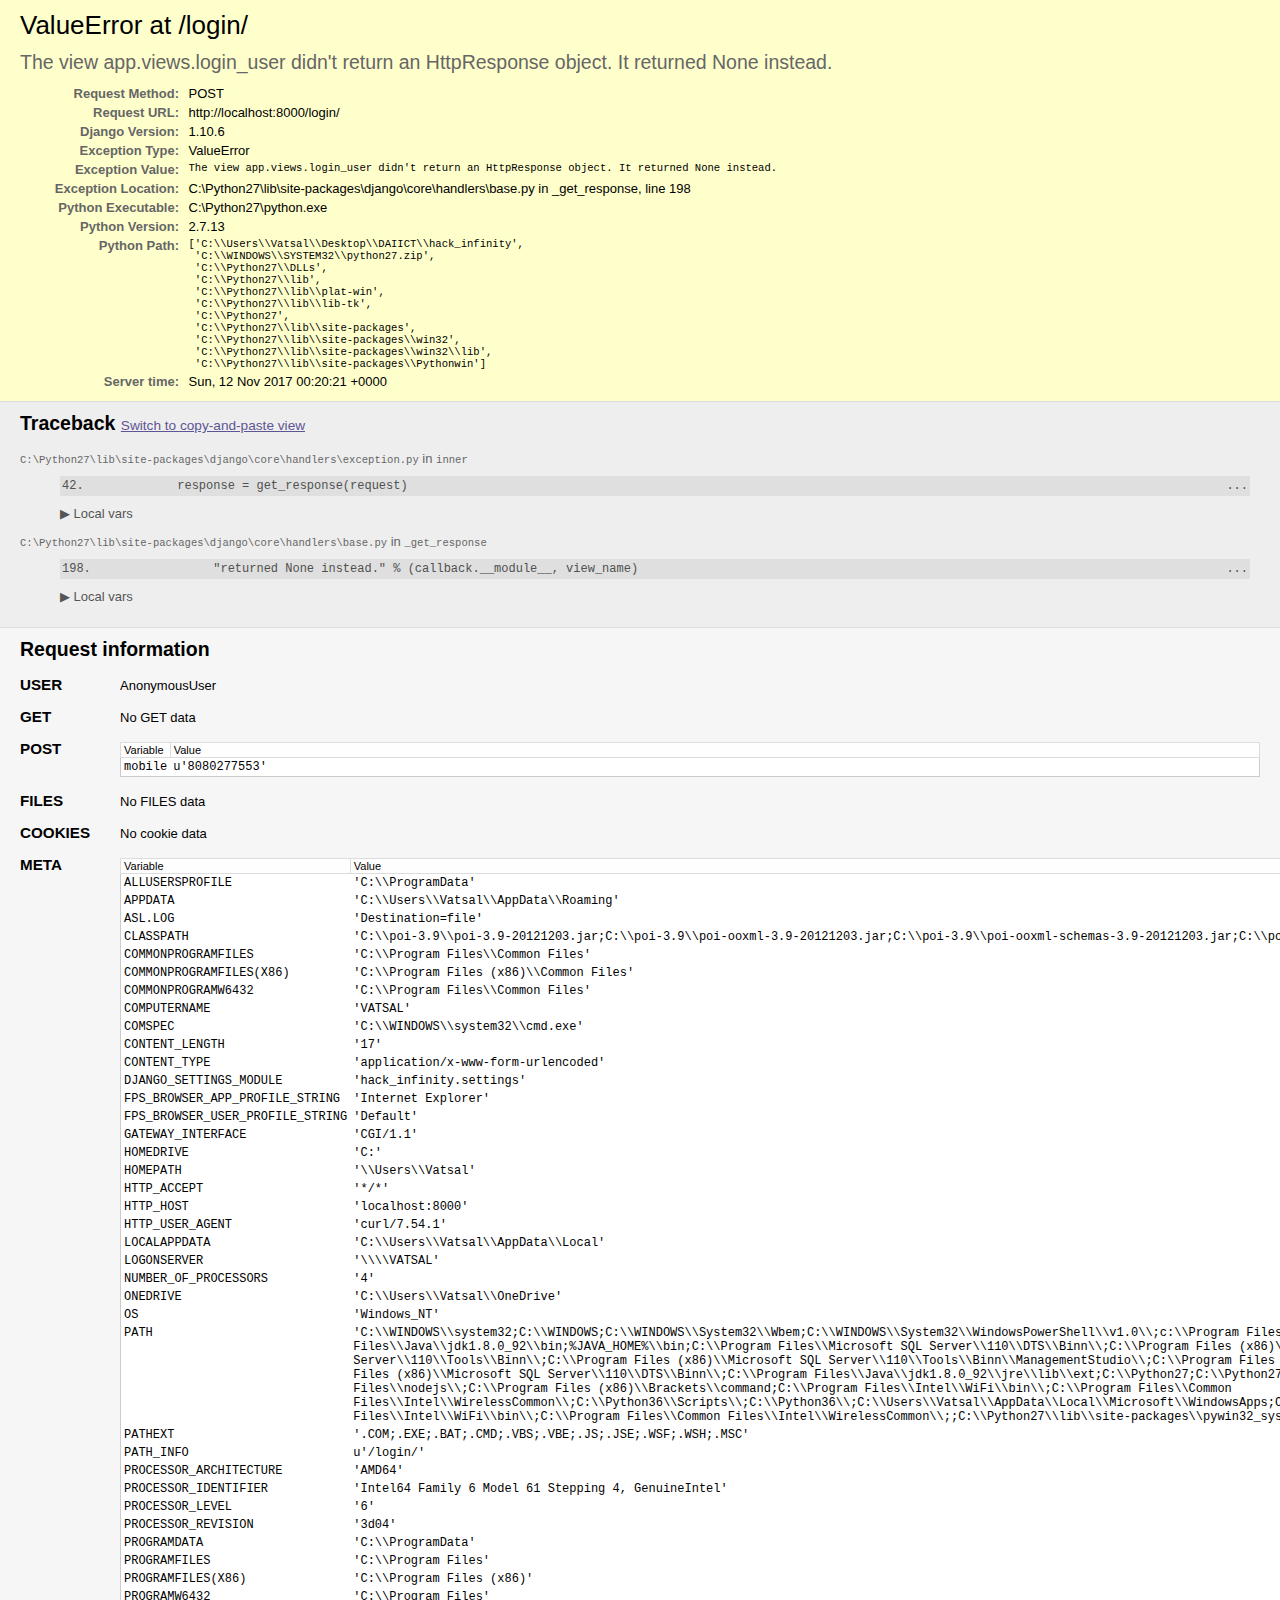
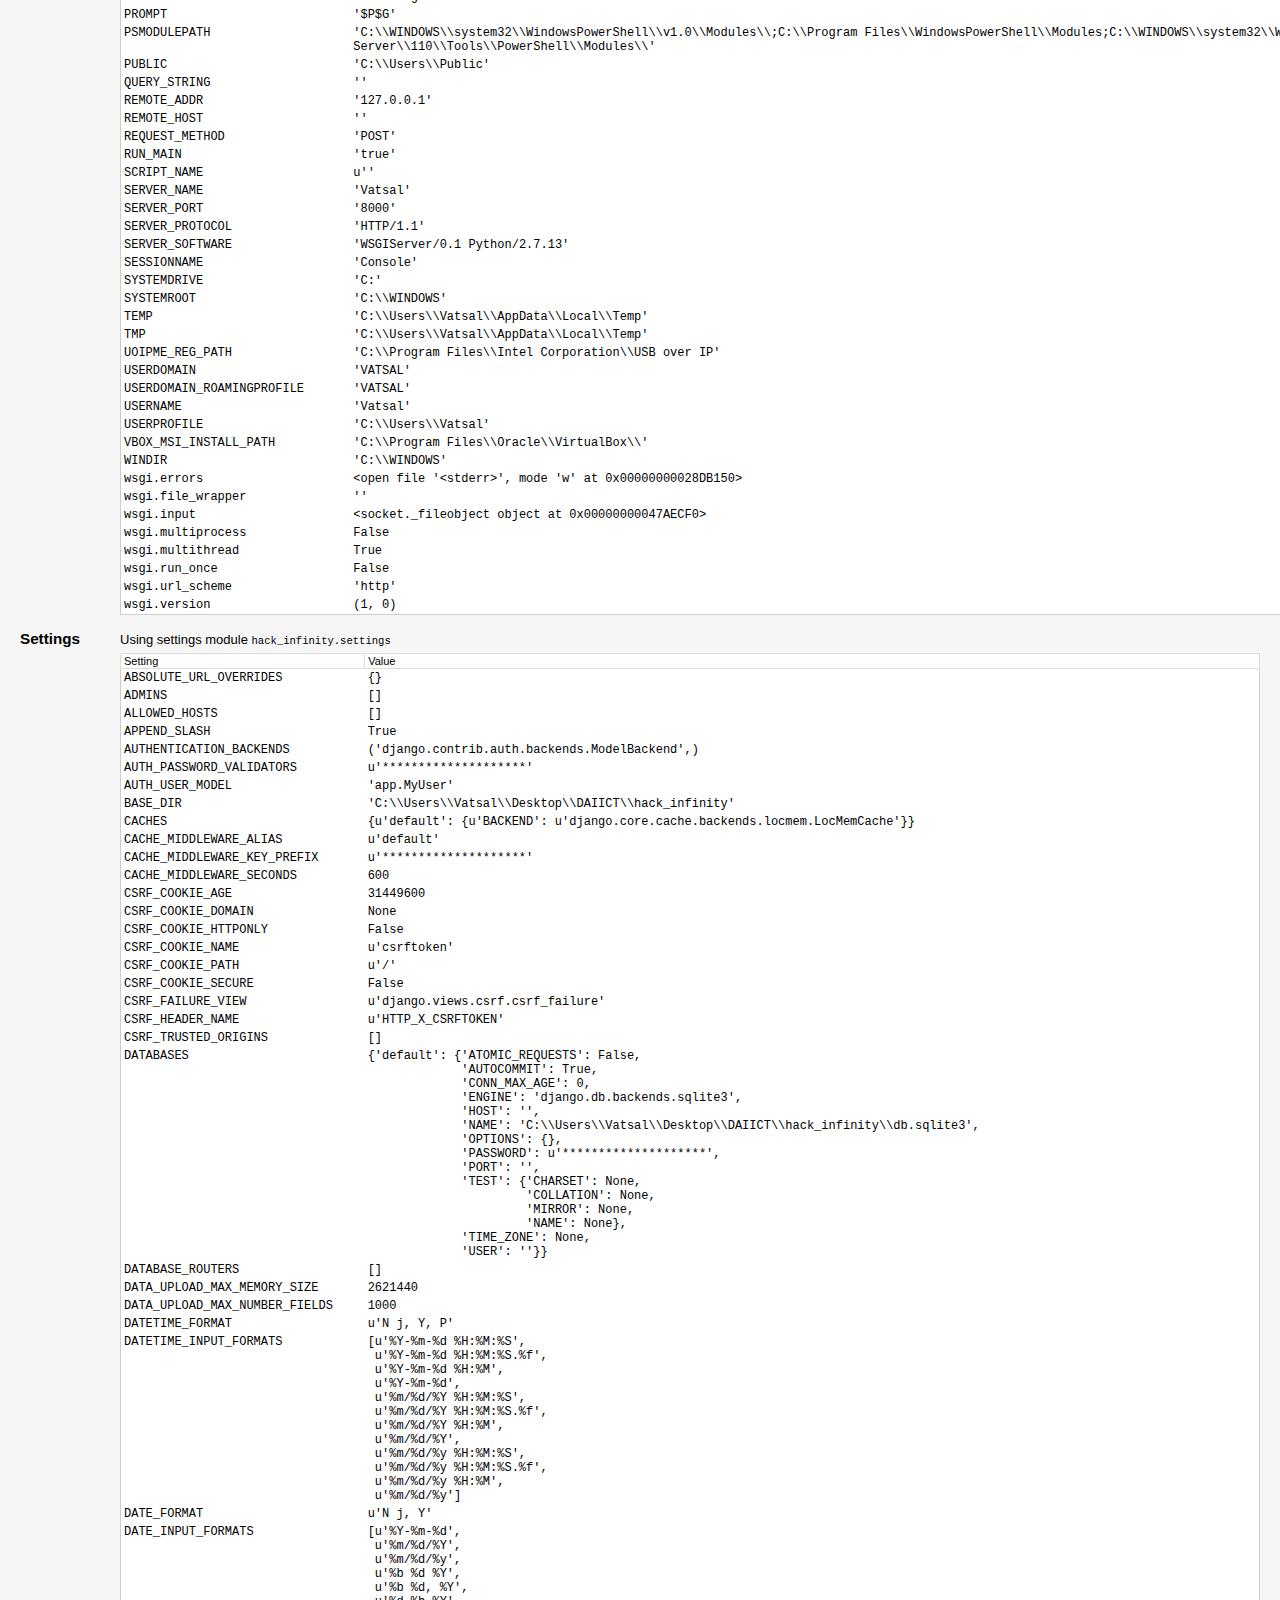
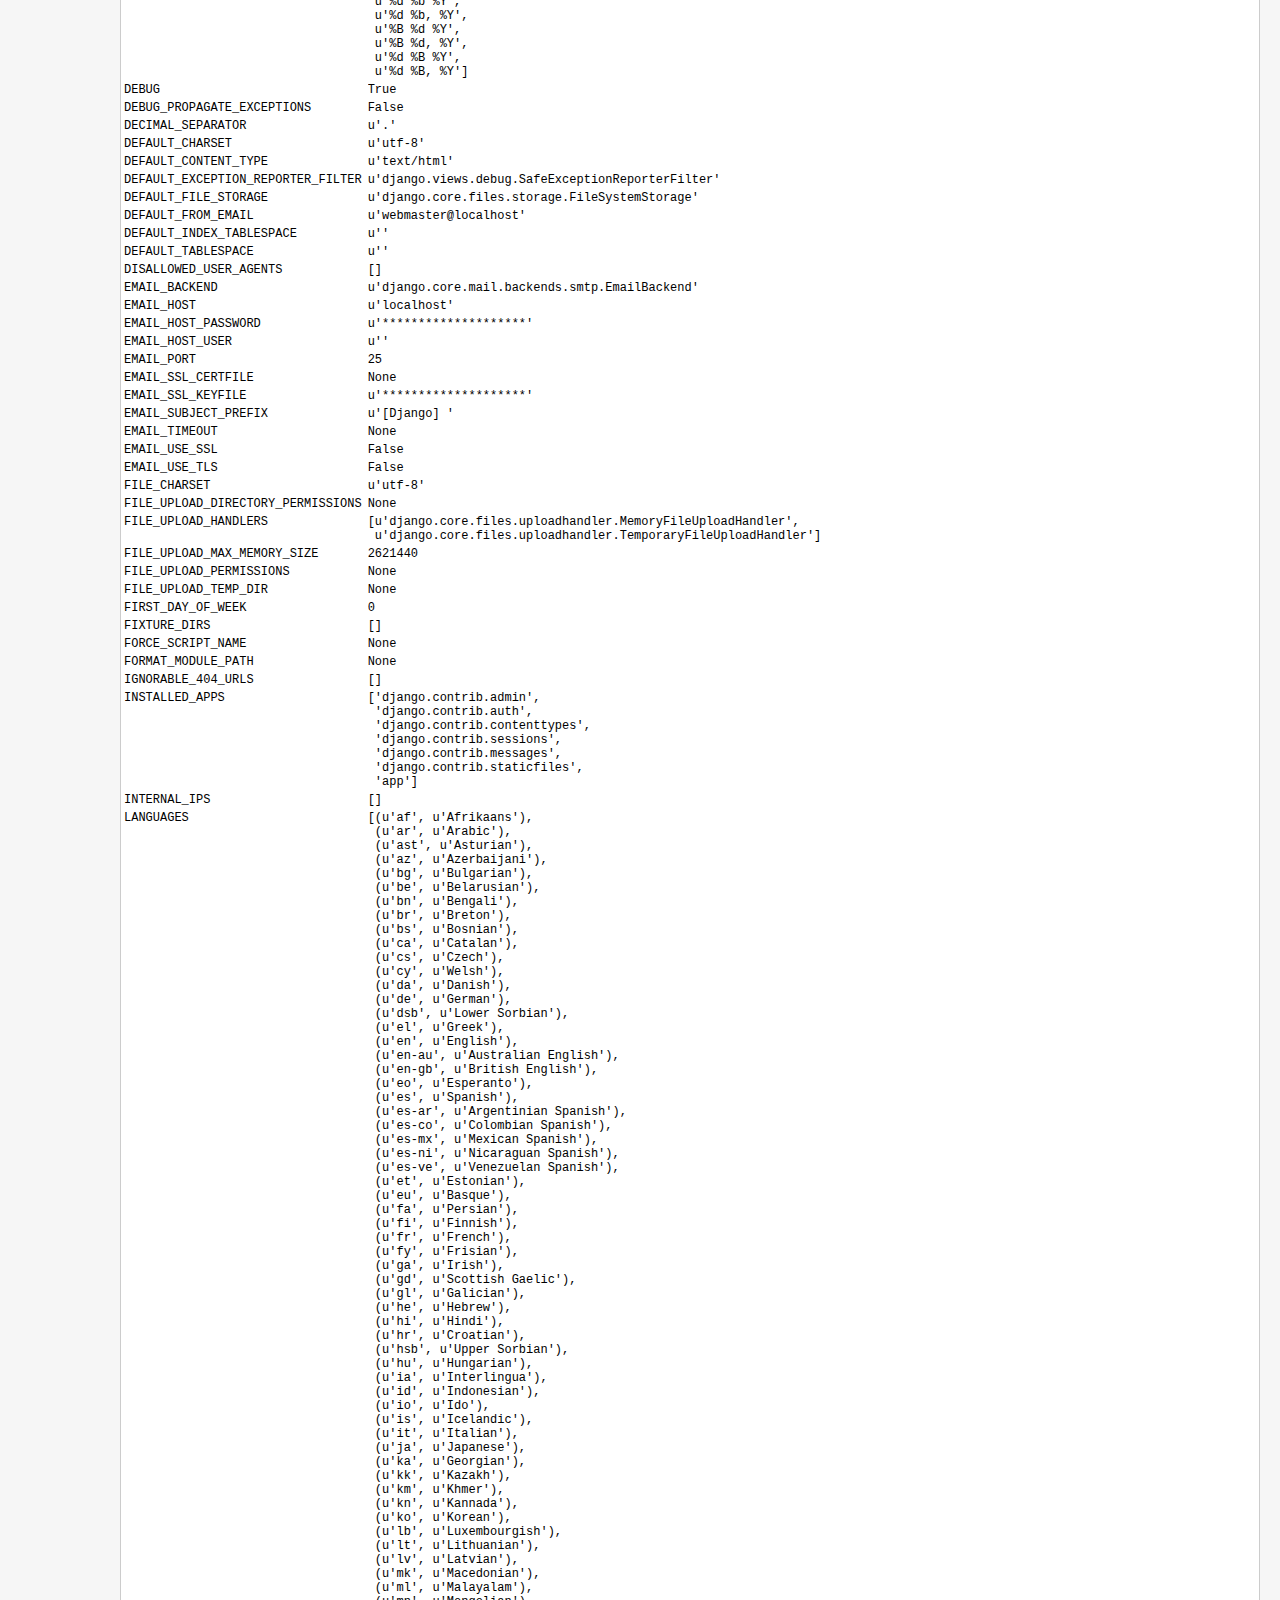
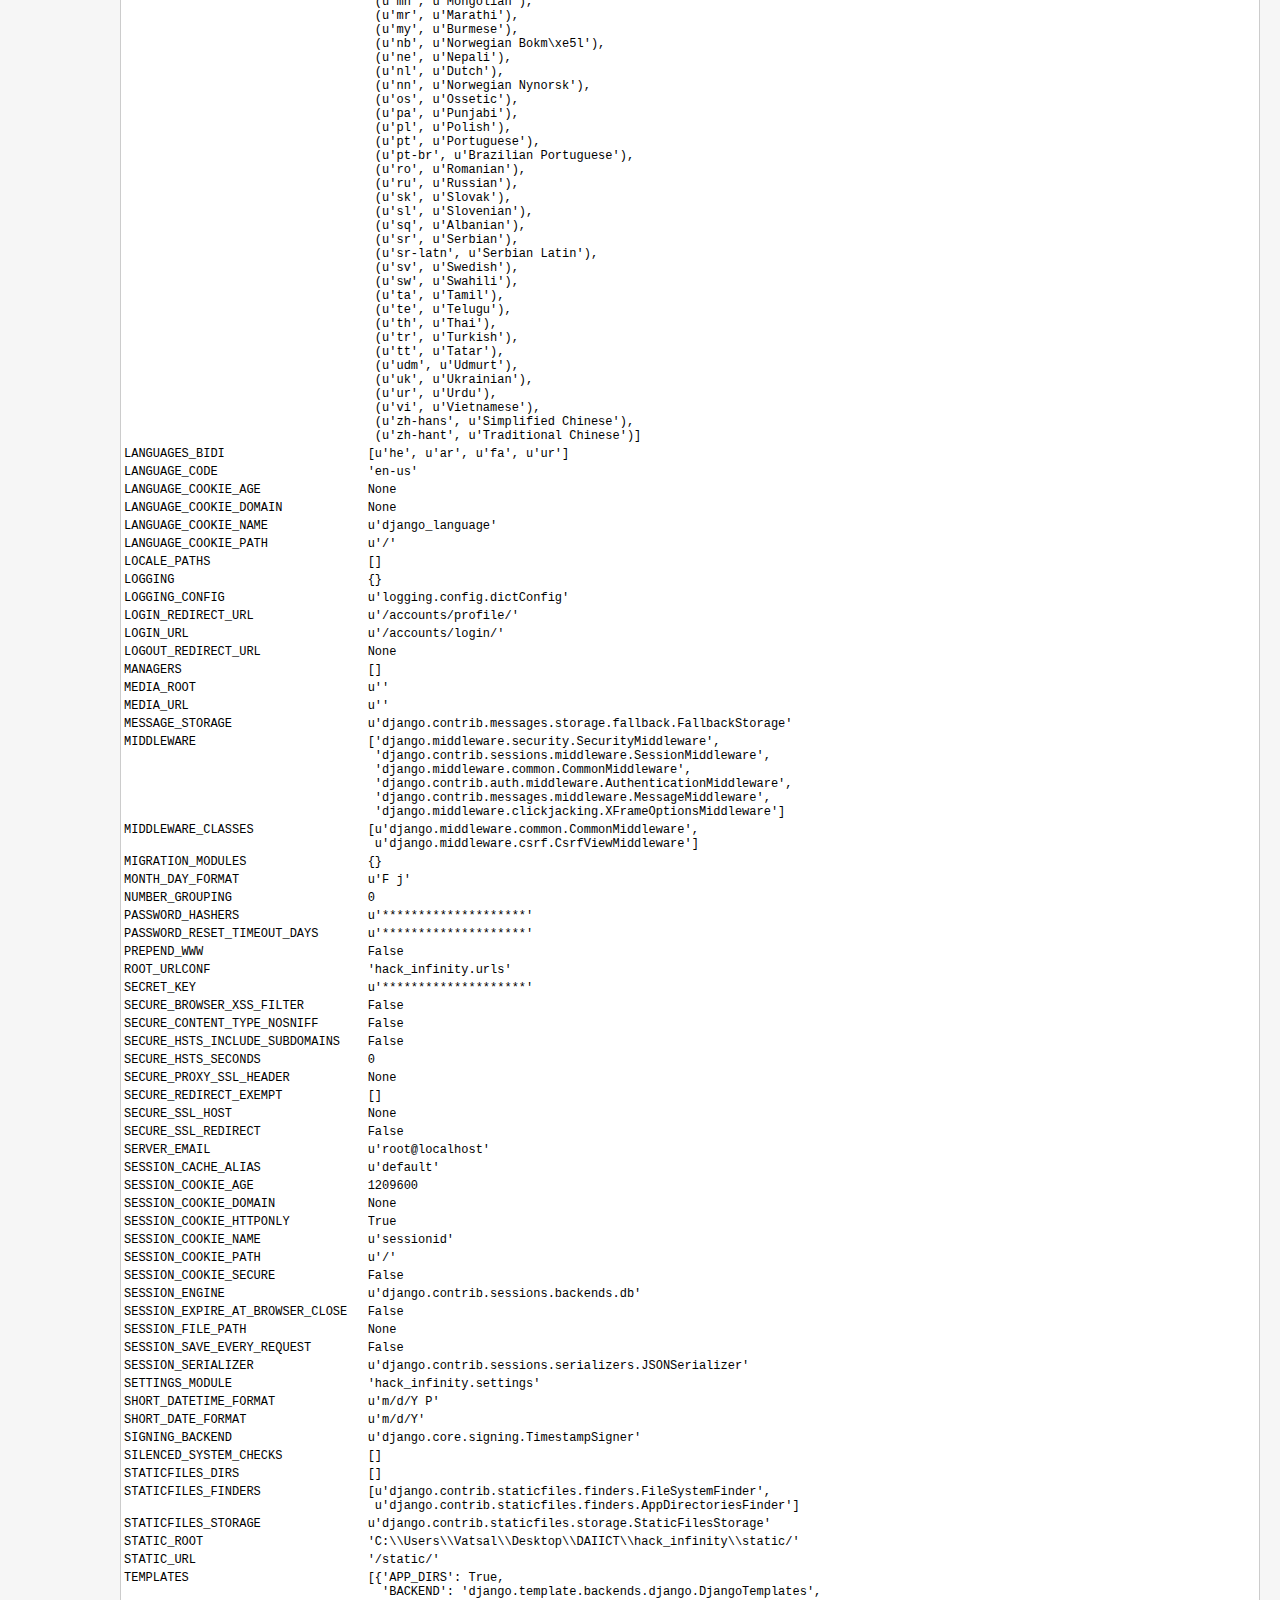
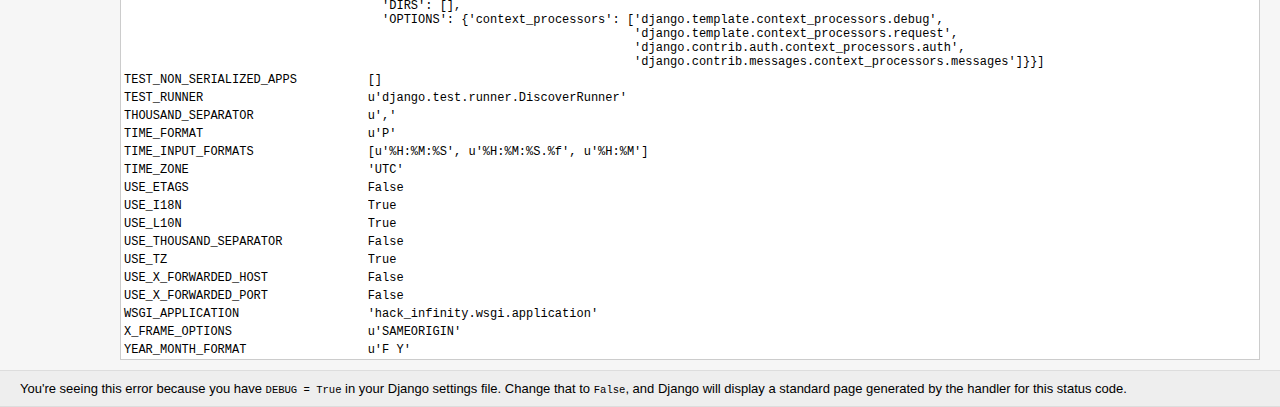
<file: hack_infinity/errorpage.html>
<!DOCTYPE html>
<html lang="en">
<head>
  <meta http-equiv="content-type" content="text/html; charset=utf-8">
  <meta name="robots" content="NONE,NOARCHIVE">
  <title>ValueError at /login/</title>
  <style type="text/css">
    html * { padding:0; margin:0; }
    body * { padding:10px 20px; }
    body * * { padding:0; }
    body { font:small sans-serif; }
    body>div { border-bottom:1px solid #ddd; }
    h1 { font-weight:normal; }
    h2 { margin-bottom:.8em; }
    h2 span { font-size:80%; color:#666; font-weight:normal; }
    h3 { margin:1em 0 .5em 0; }
    h4 { margin:0 0 .5em 0; font-weight: normal; }
    code, pre { font-size: 100%; white-space: pre-wrap; }
    table { border:1px solid #ccc; border-collapse: collapse; width:100%; background:white; }
    tbody td, tbody th { vertical-align:top; padding:2px 3px; }
    thead th {
      padding:1px 6px 1px 3px; background:#fefefe; text-align:left;
      font-weight:normal; font-size:11px; border:1px solid #ddd;
    }
    tbody th { width:12em; text-align:right; color:#666; padding-right:.5em; }
    table.vars { margin:5px 0 2px 40px; }
    table.vars td, table.req td { font-family:monospace; }
    table td.code { width:100%; }
    table td.code pre { overflow:hidden; }
    table.source th { color:#666; }
    table.source td { font-family:monospace; white-space:pre; border-bottom:1px solid #eee; }
    ul.traceback { list-style-type:none; color: #222; }
    ul.traceback li.frame { padding-bottom:1em; color:#666; }
    ul.traceback li.user { background-color:#e0e0e0; color:#000 }
    div.context { padding:10px 0; overflow:hidden; }
    div.context ol { padding-left:30px; margin:0 10px; list-style-position: inside; }
    div.context ol li { font-family:monospace; white-space:pre; color:#777; cursor:pointer; padding-left: 2px; }
    div.context ol li pre { display:inline; }
    div.context ol.context-line li { color:#505050; background-color:#dfdfdf; padding: 3px 2px; }
    div.context ol.context-line li span { position:absolute; right:32px; }
    .user div.context ol.context-line li { background-color:#bbb; color:#000; }
    .user div.context ol li { color:#666; }
    div.commands { margin-left: 40px; }
    div.commands a { color:#555; text-decoration:none; }
    .user div.commands a { color: black; }
    #summary { background: #ffc; }
    #summary h2 { font-weight: normal; color: #666; }
    #explanation { background:#eee; }
    #template, #template-not-exist { background:#f6f6f6; }
    #template-not-exist ul { margin: 0 0 10px 20px; }
    #template-not-exist .postmortem-section { margin-bottom: 3px; }
    #unicode-hint { background:#eee; }
    #traceback { background:#eee; }
    #requestinfo { background:#f6f6f6; padding-left:120px; }
    #summary table { border:none; background:transparent; }
    #requestinfo h2, #requestinfo h3 { position:relative; margin-left:-100px; }
    #requestinfo h3 { margin-bottom:-1em; }
    .error { background: #ffc; }
    .specific { color:#cc3300; font-weight:bold; }
    h2 span.commands { font-size:.7em;}
    span.commands a:link {color:#5E5694;}
    pre.exception_value { font-family: sans-serif; color: #666; font-size: 1.5em; margin: 10px 0 10px 0; }
    .append-bottom { margin-bottom: 10px; }
  </style>
  
  <script type="text/javascript">
  //<!--
    function getElementsByClassName(oElm, strTagName, strClassName){
        // Written by Jonathan Snook, http://www.snook.ca/jon; Add-ons by Robert Nyman, http://www.robertnyman.com
        var arrElements = (strTagName == "*" && document.all)? document.all :
        oElm.getElementsByTagName(strTagName);
        var arrReturnElements = new Array();
        strClassName = strClassName.replace(/\-/g, "\-");
        var oRegExp = new RegExp("(^|\s)" + strClassName + "(\s|$)");
        var oElement;
        for(var i=0; i<arrElements.length; i++){
            oElement = arrElements[i];
            if(oRegExp.test(oElement.className)){
                arrReturnElements.push(oElement);
            }
        }
        return (arrReturnElements)
    }
    function hideAll(elems) {
      for (var e = 0; e < elems.length; e++) {
        elems[e].style.display = 'none';
      }
    }
    window.onload = function() {
      hideAll(getElementsByClassName(document, 'table', 'vars'));
      hideAll(getElementsByClassName(document, 'ol', 'pre-context'));
      hideAll(getElementsByClassName(document, 'ol', 'post-context'));
      hideAll(getElementsByClassName(document, 'div', 'pastebin'));
    }
    function toggle() {
      for (var i = 0; i < arguments.length; i++) {
        var e = document.getElementById(arguments[i]);
        if (e) {
          e.style.display = e.style.display == 'none' ? 'block': 'none';
        }
      }
      return false;
    }
    function varToggle(link, id) {
      toggle('v' + id);
      var s = link.getElementsByTagName('span')[0];
      var uarr = String.fromCharCode(0x25b6);
      var darr = String.fromCharCode(0x25bc);
      s.textContent = s.textContent == uarr ? darr : uarr;
      return false;
    }
    function switchPastebinFriendly(link) {
      s1 = "Switch to copy-and-paste view";
      s2 = "Switch back to interactive view";
      link.textContent = link.textContent.trim() == s1 ? s2: s1;
      toggle('browserTraceback', 'pastebinTraceback');
      return false;
    }
    //-->
  </script>
  
</head>
<body>
<div id="summary">
  <h1>ValueError at /login/</h1>
  <pre class="exception_value">The view app.views.login_user didn&#39;t return an HttpResponse object. It returned None instead.</pre>
  <table class="meta">

    <tr>
      <th>Request Method:</th>
      <td>POST</td>
    </tr>
    <tr>
      <th>Request URL:</th>
      <td>http://localhost:8000/login/</td>
    </tr>

    <tr>
      <th>Django Version:</th>
      <td>1.10.6</td>
    </tr>

    <tr>
      <th>Exception Type:</th>
      <td>ValueError</td>
    </tr>


    <tr>
      <th>Exception Value:</th>
      <td><pre>The view app.views.login_user didn&#39;t return an HttpResponse object. It returned None instead.</pre></td>
    </tr>


    <tr>
      <th>Exception Location:</th>
      <td>C:\Python27\lib\site-packages\django\core\handlers\base.py in _get_response, line 198</td>
    </tr>

    <tr>
      <th>Python Executable:</th>
      <td>C:\Python27\python.exe</td>
    </tr>
    <tr>
      <th>Python Version:</th>
      <td>2.7.13</td>
    </tr>
    <tr>
      <th>Python Path:</th>
      <td><pre>[&#39;C:\\Users\\Vatsal\\Desktop\\DAIICT\\hack_infinity&#39;,
 &#39;C:\\WINDOWS\\SYSTEM32\\python27.zip&#39;,
 &#39;C:\\Python27\\DLLs&#39;,
 &#39;C:\\Python27\\lib&#39;,
 &#39;C:\\Python27\\lib\\plat-win&#39;,
 &#39;C:\\Python27\\lib\\lib-tk&#39;,
 &#39;C:\\Python27&#39;,
 &#39;C:\\Python27\\lib\\site-packages&#39;,
 &#39;C:\\Python27\\lib\\site-packages\\win32&#39;,
 &#39;C:\\Python27\\lib\\site-packages\\win32\\lib&#39;,
 &#39;C:\\Python27\\lib\\site-packages\\Pythonwin&#39;]</pre></td>
    </tr>
    <tr>
      <th>Server time:</th>
      <td>Sun, 12 Nov 2017 00:20:21 +0000</td>
    </tr>
  </table>
</div>




<div id="traceback">
  <h2>Traceback <span class="commands"><a href="#" onclick="return switchPastebinFriendly(this);">
    Switch to copy-and-paste view</a></span>
  </h2>
  
  <div id="browserTraceback">
    <ul class="traceback">
      
        
        <li class="frame django">
          <code>C:\Python27\lib\site-packages\django\core\handlers\exception.py</code> in <code>inner</code>

          
            <div class="context" id="c75108488">
              
                <ol start="35" class="pre-context" id="pre75108488">
                
                  <li onclick="toggle('pre75108488', 'post75108488')"><pre>    This decorator is automatically applied to all middleware to ensure that</pre></li>
                
                  <li onclick="toggle('pre75108488', 'post75108488')"><pre>    no middleware leaks an exception and that the next middleware in the stack</pre></li>
                
                  <li onclick="toggle('pre75108488', 'post75108488')"><pre>    can rely on getting a response instead of an exception.</pre></li>
                
                  <li onclick="toggle('pre75108488', 'post75108488')"><pre>    &quot;&quot;&quot;</pre></li>
                
                  <li onclick="toggle('pre75108488', 'post75108488')"><pre>    @wraps(get_response, assigned=available_attrs(get_response))</pre></li>
                
                  <li onclick="toggle('pre75108488', 'post75108488')"><pre>    def inner(request):</pre></li>
                
                  <li onclick="toggle('pre75108488', 'post75108488')"><pre>        try:</pre></li>
                
                </ol>
              
              <ol start="42" class="context-line">
                <li onclick="toggle('pre75108488', 'post75108488')"><pre>
            response = get_response(request)</pre> <span>...</span></li></ol>
              
                <ol start='43' class="post-context" id="post75108488">
                  
                  <li onclick="toggle('pre75108488', 'post75108488')"><pre>        except Exception as exc:</pre></li>
                  
                  <li onclick="toggle('pre75108488', 'post75108488')"><pre>            response = response_for_exception(request, exc)</pre></li>
                  
                  <li onclick="toggle('pre75108488', 'post75108488')"><pre>        return response</pre></li>
                  
                  <li onclick="toggle('pre75108488', 'post75108488')"><pre>    return inner</pre></li>
                  
                  <li onclick="toggle('pre75108488', 'post75108488')"><pre></pre></li>
                  
                  <li onclick="toggle('pre75108488', 'post75108488')"><pre></pre></li>
                  
              </ol>
              
            </div>
          

          
            <div class="commands">
                
                    <a href="#" onclick="return varToggle(this, '75108488')"><span>&#x25b6;</span> Local vars</a>
                
            </div>
            <table class="vars" id="v75108488">
              <thead>
                <tr>
                  <th>Variable</th>
                  <th>Value</th>
                </tr>
              </thead>
              <tbody>
                
                  <tr>
                    <td>exc</td>
                    <td class="code"><pre>ValueError(u&quot;The view app.views.login_user didn&#39;t return an HttpResponse object. It returned None instead.&quot;,)</pre></td>
                  </tr>
                
                  <tr>
                    <td>get_response</td>
                    <td class="code"><pre>&lt;bound method WSGIHandler._get_response of &lt;django.core.handlers.wsgi.WSGIHandler object at 0x0000000003D81EB8&gt;&gt;</pre></td>
                  </tr>
                
                  <tr>
                    <td>request</td>
                    <td class="code"><pre>&lt;WSGIRequest: POST &#39;/login/&#39;&gt;</pre></td>
                  </tr>
                
              </tbody>
            </table>
          
        </li>
      
        
        <li class="frame django">
          <code>C:\Python27\lib\site-packages\django\core\handlers\base.py</code> in <code>_get_response</code>

          
            <div class="context" id="c75112392">
              
                <ol start="191" class="pre-context" id="pre75112392">
                
                  <li onclick="toggle('pre75112392', 'post75112392')"><pre>            if isinstance(callback, types.FunctionType):    # FBV</pre></li>
                
                  <li onclick="toggle('pre75112392', 'post75112392')"><pre>                view_name = callback.__name__</pre></li>
                
                  <li onclick="toggle('pre75112392', 'post75112392')"><pre>            else:                                           # CBV</pre></li>
                
                  <li onclick="toggle('pre75112392', 'post75112392')"><pre>                view_name = callback.__class__.__name__ + &#39;.__call__&#39;</pre></li>
                
                  <li onclick="toggle('pre75112392', 'post75112392')"><pre></pre></li>
                
                  <li onclick="toggle('pre75112392', 'post75112392')"><pre>            raise ValueError(</pre></li>
                
                  <li onclick="toggle('pre75112392', 'post75112392')"><pre>                &quot;The view %s.%s didn&#39;t return an HttpResponse object. It &quot;</pre></li>
                
                </ol>
              
              <ol start="198" class="context-line">
                <li onclick="toggle('pre75112392', 'post75112392')"><pre>
                &quot;returned None instead.&quot; % (callback.__module__, view_name)</pre> <span>...</span></li></ol>
              
                <ol start='199' class="post-context" id="post75112392">
                  
                  <li onclick="toggle('pre75112392', 'post75112392')"><pre>            )</pre></li>
                  
                  <li onclick="toggle('pre75112392', 'post75112392')"><pre></pre></li>
                  
                  <li onclick="toggle('pre75112392', 'post75112392')"><pre>        # If the response supports deferred rendering, apply template</pre></li>
                  
                  <li onclick="toggle('pre75112392', 'post75112392')"><pre>        # response middleware and then render the response</pre></li>
                  
                  <li onclick="toggle('pre75112392', 'post75112392')"><pre>        elif hasattr(response, &#39;render&#39;) and callable(response.render):</pre></li>
                  
                  <li onclick="toggle('pre75112392', 'post75112392')"><pre>            for middleware_method in self._template_response_middleware:</pre></li>
                  
              </ol>
              
            </div>
          

          
            <div class="commands">
                
                    <a href="#" onclick="return varToggle(this, '75112392')"><span>&#x25b6;</span> Local vars</a>
                
            </div>
            <table class="vars" id="v75112392">
              <thead>
                <tr>
                  <th>Variable</th>
                  <th>Value</th>
                </tr>
              </thead>
              <tbody>
                
                  <tr>
                    <td>callback</td>
                    <td class="code"><pre>&lt;function login_user at 0x000000000444D6D8&gt;</pre></td>
                  </tr>
                
                  <tr>
                    <td>callback_args</td>
                    <td class="code"><pre>()</pre></td>
                  </tr>
                
                  <tr>
                    <td>callback_kwargs</td>
                    <td class="code"><pre>{}</pre></td>
                  </tr>
                
                  <tr>
                    <td>request</td>
                    <td class="code"><pre>&lt;WSGIRequest: POST &#39;/login/&#39;&gt;</pre></td>
                  </tr>
                
                  <tr>
                    <td>resolver</td>
                    <td class="code"><pre>&lt;RegexURLResolver &#39;hack_infinity.urls&#39; (None:None) ^/&gt;</pre></td>
                  </tr>
                
                  <tr>
                    <td>resolver_match</td>
                    <td class="code"><pre>ResolverMatch(func=app.views.login_user, args=(), kwargs={}, url_name=None, app_names=[], namespaces=[])</pre></td>
                  </tr>
                
                  <tr>
                    <td>response</td>
                    <td class="code"><pre>None</pre></td>
                  </tr>
                
                  <tr>
                    <td>self</td>
                    <td class="code"><pre>&lt;django.core.handlers.wsgi.WSGIHandler object at 0x0000000003D81EB8&gt;</pre></td>
                  </tr>
                
                  <tr>
                    <td>view_name</td>
                    <td class="code"><pre>&#39;login_user&#39;</pre></td>
                  </tr>
                
                  <tr>
                    <td>wrapped_callback</td>
                    <td class="code"><pre>&lt;function login_user at 0x000000000444D6D8&gt;</pre></td>
                  </tr>
                
              </tbody>
            </table>
          
        </li>
      
    </ul>
  </div>
  
  <form action="http://dpaste.com/" name="pasteform" id="pasteform" method="post">

  <div id="pastebinTraceback" class="pastebin">
    <input type="hidden" name="language" value="PythonConsole">
    <input type="hidden" name="title"
      value="ValueError at /login/">
    <input type="hidden" name="source" value="Django Dpaste Agent">
    <input type="hidden" name="poster" value="Django">
    <textarea name="content" id="traceback_area" cols="140" rows="25">
Environment:


Request Method: POST
Request URL: http://localhost:8000/login/

Django Version: 1.10.6
Python Version: 2.7.13
Installed Applications:
[&#39;django.contrib.admin&#39;,
 &#39;django.contrib.auth&#39;,
 &#39;django.contrib.contenttypes&#39;,
 &#39;django.contrib.sessions&#39;,
 &#39;django.contrib.messages&#39;,
 &#39;django.contrib.staticfiles&#39;,
 &#39;app&#39;]
Installed Middleware:
[&#39;django.middleware.security.SecurityMiddleware&#39;,
 &#39;django.contrib.sessions.middleware.SessionMiddleware&#39;,
 &#39;django.middleware.common.CommonMiddleware&#39;,
 &#39;django.contrib.auth.middleware.AuthenticationMiddleware&#39;,
 &#39;django.contrib.messages.middleware.MessageMiddleware&#39;,
 &#39;django.middleware.clickjacking.XFrameOptionsMiddleware&#39;]



Traceback:

File "C:\Python27\lib\site-packages\django\core\handlers\exception.py" in inner
  42.             response = get_response(request)

File "C:\Python27\lib\site-packages\django\core\handlers\base.py" in _get_response
  198.                 &quot;returned None instead.&quot; % (callback.__module__, view_name)

Exception Type: ValueError at /login/
Exception Value: The view app.views.login_user didn&#39;t return an HttpResponse object. It returned None instead.
</textarea>
  <br><br>
  <input type="submit" value="Share this traceback on a public website">
  </div>
</form>
</div>



<div id="requestinfo">
  <h2>Request information</h2>


  
    <h3 id="user-info">USER</h3>
    <p>AnonymousUser</p>
  

  <h3 id="get-info">GET</h3>
  
    <p>No GET data</p>
  

  <h3 id="post-info">POST</h3>
  
    <table class="req">
      <thead>
        <tr>
          <th>Variable</th>
          <th>Value</th>
        </tr>
      </thead>
      <tbody>
        
          <tr>
            <td>mobile</td>
            <td class="code"><pre>u&#39;8080277553&#39;</pre></td>
          </tr>
        
      </tbody>
    </table>
  
  <h3 id="files-info">FILES</h3>
  
    <p>No FILES data</p>
  


  <h3 id="cookie-info">COOKIES</h3>
  
    <p>No cookie data</p>
  

  <h3 id="meta-info">META</h3>
  <table class="req">
    <thead>
      <tr>
        <th>Variable</th>
        <th>Value</th>
      </tr>
    </thead>
    <tbody>
      
        <tr>
          <td>ALLUSERSPROFILE</td>
          <td class="code"><pre>&#39;C:\\ProgramData&#39;</pre></td>
        </tr>
      
        <tr>
          <td>APPDATA</td>
          <td class="code"><pre>&#39;C:\\Users\\Vatsal\\AppData\\Roaming&#39;</pre></td>
        </tr>
      
        <tr>
          <td>ASL.LOG</td>
          <td class="code"><pre>&#39;Destination=file&#39;</pre></td>
        </tr>
      
        <tr>
          <td>CLASSPATH</td>
          <td class="code"><pre>&#39;C:\\poi-3.9\\poi-3.9-20121203.jar;C:\\poi-3.9\\poi-ooxml-3.9-20121203.jar;C:\\poi-3.9\\poi-ooxml-schemas-3.9-20121203.jar;C:\\poi-3.9\\ooxml-lib\\dom4j-1.6.1.jar;C:\\poi-3.9\\ooxml-lib\\xmlbeans-2.3.0.jar;&#39;</pre></td>
        </tr>
      
        <tr>
          <td>COMMONPROGRAMFILES</td>
          <td class="code"><pre>&#39;C:\\Program Files\\Common Files&#39;</pre></td>
        </tr>
      
        <tr>
          <td>COMMONPROGRAMFILES(X86)</td>
          <td class="code"><pre>&#39;C:\\Program Files (x86)\\Common Files&#39;</pre></td>
        </tr>
      
        <tr>
          <td>COMMONPROGRAMW6432</td>
          <td class="code"><pre>&#39;C:\\Program Files\\Common Files&#39;</pre></td>
        </tr>
      
        <tr>
          <td>COMPUTERNAME</td>
          <td class="code"><pre>&#39;VATSAL&#39;</pre></td>
        </tr>
      
        <tr>
          <td>COMSPEC</td>
          <td class="code"><pre>&#39;C:\\WINDOWS\\system32\\cmd.exe&#39;</pre></td>
        </tr>
      
        <tr>
          <td>CONTENT_LENGTH</td>
          <td class="code"><pre>&#39;17&#39;</pre></td>
        </tr>
      
        <tr>
          <td>CONTENT_TYPE</td>
          <td class="code"><pre>&#39;application/x-www-form-urlencoded&#39;</pre></td>
        </tr>
      
        <tr>
          <td>DJANGO_SETTINGS_MODULE</td>
          <td class="code"><pre>&#39;hack_infinity.settings&#39;</pre></td>
        </tr>
      
        <tr>
          <td>FPS_BROWSER_APP_PROFILE_STRING</td>
          <td class="code"><pre>&#39;Internet Explorer&#39;</pre></td>
        </tr>
      
        <tr>
          <td>FPS_BROWSER_USER_PROFILE_STRING</td>
          <td class="code"><pre>&#39;Default&#39;</pre></td>
        </tr>
      
        <tr>
          <td>GATEWAY_INTERFACE</td>
          <td class="code"><pre>&#39;CGI/1.1&#39;</pre></td>
        </tr>
      
        <tr>
          <td>HOMEDRIVE</td>
          <td class="code"><pre>&#39;C:&#39;</pre></td>
        </tr>
      
        <tr>
          <td>HOMEPATH</td>
          <td class="code"><pre>&#39;\\Users\\Vatsal&#39;</pre></td>
        </tr>
      
        <tr>
          <td>HTTP_ACCEPT</td>
          <td class="code"><pre>&#39;*/*&#39;</pre></td>
        </tr>
      
        <tr>
          <td>HTTP_HOST</td>
          <td class="code"><pre>&#39;localhost:8000&#39;</pre></td>
        </tr>
      
        <tr>
          <td>HTTP_USER_AGENT</td>
          <td class="code"><pre>&#39;curl/7.54.1&#39;</pre></td>
        </tr>
      
        <tr>
          <td>LOCALAPPDATA</td>
          <td class="code"><pre>&#39;C:\\Users\\Vatsal\\AppData\\Local&#39;</pre></td>
        </tr>
      
        <tr>
          <td>LOGONSERVER</td>
          <td class="code"><pre>&#39;\\\\VATSAL&#39;</pre></td>
        </tr>
      
        <tr>
          <td>NUMBER_OF_PROCESSORS</td>
          <td class="code"><pre>&#39;4&#39;</pre></td>
        </tr>
      
        <tr>
          <td>ONEDRIVE</td>
          <td class="code"><pre>&#39;C:\\Users\\Vatsal\\OneDrive&#39;</pre></td>
        </tr>
      
        <tr>
          <td>OS</td>
          <td class="code"><pre>&#39;Windows_NT&#39;</pre></td>
        </tr>
      
        <tr>
          <td>PATH</td>
          <td class="code"><pre>&#39;C:\\WINDOWS\\system32;C:\\WINDOWS;C:\\WINDOWS\\System32\\Wbem;C:\\WINDOWS\\System32\\WindowsPowerShell\\v1.0\\;c:\\Program Files (x86)\\ATI Technologies\\ATI.ACE\\Core-Static;C:\\Program Files\\Java\\jdk1.8.0_92\\bin;%JAVA_HOME%\\bin;C:\\Program Files\\Microsoft SQL Server\\110\\DTS\\Binn\\;C:\\Program Files (x86)\\Microsoft SQL Server\\110\\Tools\\Binn\\;C:\\Program Files\\Microsoft SQL Server\\110\\Tools\\Binn\\;C:\\Program Files (x86)\\Microsoft SQL Server\\110\\Tools\\Binn\\ManagementStudio\\;C:\\Program Files (x86)\\Microsoft Visual Studio 10.0\\Common7\\IDE\\PrivateAssemblies\\;c:\\Program Files (x86)\\Microsoft SQL Server\\110\\DTS\\Binn\\;C:\\Program Files\\Java\\jdk1.8.0_92\\jre\\lib\\ext;C:\\Python27;C:\\Python27\\Scripts;C:\\Program Files\\MySQL\\MySQL Utilities 1.6\\;C:\\Program Files\\nodejs\\;C:\\Program Files (x86)\\Brackets\\command;C:\\Program Files\\Intel\\WiFi\\bin\\;C:\\Program Files\\Common Files\\Intel\\WirelessCommon\\;C:\\Python36\\Scripts\\;C:\\Python36\\;C:\\Users\\Vatsal\\AppData\\Local\\Microsoft\\WindowsApps;C:\\Python27;C:\\Python27\\Scripts;C:\\Users\\Vatsal\\AppData\\Roaming\\npm;C:\\Program Files\\Intel\\WiFi\\bin\\;C:\\Program Files\\Common Files\\Intel\\WirelessCommon\\;;C:\\Python27\\lib\\site-packages\\pywin32_system32;C:\\Python27\\lib\\site-packages\\pywin32_system32&#39;</pre></td>
        </tr>
      
        <tr>
          <td>PATHEXT</td>
          <td class="code"><pre>&#39;.COM;.EXE;.BAT;.CMD;.VBS;.VBE;.JS;.JSE;.WSF;.WSH;.MSC&#39;</pre></td>
        </tr>
      
        <tr>
          <td>PATH_INFO</td>
          <td class="code"><pre>u&#39;/login/&#39;</pre></td>
        </tr>
      
        <tr>
          <td>PROCESSOR_ARCHITECTURE</td>
          <td class="code"><pre>&#39;AMD64&#39;</pre></td>
        </tr>
      
        <tr>
          <td>PROCESSOR_IDENTIFIER</td>
          <td class="code"><pre>&#39;Intel64 Family 6 Model 61 Stepping 4, GenuineIntel&#39;</pre></td>
        </tr>
      
        <tr>
          <td>PROCESSOR_LEVEL</td>
          <td class="code"><pre>&#39;6&#39;</pre></td>
        </tr>
      
        <tr>
          <td>PROCESSOR_REVISION</td>
          <td class="code"><pre>&#39;3d04&#39;</pre></td>
        </tr>
      
        <tr>
          <td>PROGRAMDATA</td>
          <td class="code"><pre>&#39;C:\\ProgramData&#39;</pre></td>
        </tr>
      
        <tr>
          <td>PROGRAMFILES</td>
          <td class="code"><pre>&#39;C:\\Program Files&#39;</pre></td>
        </tr>
      
        <tr>
          <td>PROGRAMFILES(X86)</td>
          <td class="code"><pre>&#39;C:\\Program Files (x86)&#39;</pre></td>
        </tr>
      
        <tr>
          <td>PROGRAMW6432</td>
          <td class="code"><pre>&#39;C:\\Program Files&#39;</pre></td>
        </tr>
      
        <tr>
          <td>PROMPT</td>
          <td class="code"><pre>&#39;$P$G&#39;</pre></td>
        </tr>
      
        <tr>
          <td>PSMODULEPATH</td>
          <td class="code"><pre>&#39;C:\\WINDOWS\\system32\\WindowsPowerShell\\v1.0\\Modules\\;C:\\Program Files\\WindowsPowerShell\\Modules;C:\\WINDOWS\\system32\\WindowsPowerShell\\v1.0\\Modules;C:\\Program Files (x86)\\Microsoft SQL Server\\110\\Tools\\PowerShell\\Modules\\&#39;</pre></td>
        </tr>
      
        <tr>
          <td>PUBLIC</td>
          <td class="code"><pre>&#39;C:\\Users\\Public&#39;</pre></td>
        </tr>
      
        <tr>
          <td>QUERY_STRING</td>
          <td class="code"><pre>&#39;&#39;</pre></td>
        </tr>
      
        <tr>
          <td>REMOTE_ADDR</td>
          <td class="code"><pre>&#39;127.0.0.1&#39;</pre></td>
        </tr>
      
        <tr>
          <td>REMOTE_HOST</td>
          <td class="code"><pre>&#39;&#39;</pre></td>
        </tr>
      
        <tr>
          <td>REQUEST_METHOD</td>
          <td class="code"><pre>&#39;POST&#39;</pre></td>
        </tr>
      
        <tr>
          <td>RUN_MAIN</td>
          <td class="code"><pre>&#39;true&#39;</pre></td>
        </tr>
      
        <tr>
          <td>SCRIPT_NAME</td>
          <td class="code"><pre>u&#39;&#39;</pre></td>
        </tr>
      
        <tr>
          <td>SERVER_NAME</td>
          <td class="code"><pre>&#39;Vatsal&#39;</pre></td>
        </tr>
      
        <tr>
          <td>SERVER_PORT</td>
          <td class="code"><pre>&#39;8000&#39;</pre></td>
        </tr>
      
        <tr>
          <td>SERVER_PROTOCOL</td>
          <td class="code"><pre>&#39;HTTP/1.1&#39;</pre></td>
        </tr>
      
        <tr>
          <td>SERVER_SOFTWARE</td>
          <td class="code"><pre>&#39;WSGIServer/0.1 Python/2.7.13&#39;</pre></td>
        </tr>
      
        <tr>
          <td>SESSIONNAME</td>
          <td class="code"><pre>&#39;Console&#39;</pre></td>
        </tr>
      
        <tr>
          <td>SYSTEMDRIVE</td>
          <td class="code"><pre>&#39;C:&#39;</pre></td>
        </tr>
      
        <tr>
          <td>SYSTEMROOT</td>
          <td class="code"><pre>&#39;C:\\WINDOWS&#39;</pre></td>
        </tr>
      
        <tr>
          <td>TEMP</td>
          <td class="code"><pre>&#39;C:\\Users\\Vatsal\\AppData\\Local\\Temp&#39;</pre></td>
        </tr>
      
        <tr>
          <td>TMP</td>
          <td class="code"><pre>&#39;C:\\Users\\Vatsal\\AppData\\Local\\Temp&#39;</pre></td>
        </tr>
      
        <tr>
          <td>UOIPME_REG_PATH</td>
          <td class="code"><pre>&#39;C:\\Program Files\\Intel Corporation\\USB over IP&#39;</pre></td>
        </tr>
      
        <tr>
          <td>USERDOMAIN</td>
          <td class="code"><pre>&#39;VATSAL&#39;</pre></td>
        </tr>
      
        <tr>
          <td>USERDOMAIN_ROAMINGPROFILE</td>
          <td class="code"><pre>&#39;VATSAL&#39;</pre></td>
        </tr>
      
        <tr>
          <td>USERNAME</td>
          <td class="code"><pre>&#39;Vatsal&#39;</pre></td>
        </tr>
      
        <tr>
          <td>USERPROFILE</td>
          <td class="code"><pre>&#39;C:\\Users\\Vatsal&#39;</pre></td>
        </tr>
      
        <tr>
          <td>VBOX_MSI_INSTALL_PATH</td>
          <td class="code"><pre>&#39;C:\\Program Files\\Oracle\\VirtualBox\\&#39;</pre></td>
        </tr>
      
        <tr>
          <td>WINDIR</td>
          <td class="code"><pre>&#39;C:\\WINDOWS&#39;</pre></td>
        </tr>
      
        <tr>
          <td>wsgi.errors</td>
          <td class="code"><pre>&lt;open file &#39;&lt;stderr&gt;&#39;, mode &#39;w&#39; at 0x00000000028DB150&gt;</pre></td>
        </tr>
      
        <tr>
          <td>wsgi.file_wrapper</td>
          <td class="code"><pre>&#39;&#39;</pre></td>
        </tr>
      
        <tr>
          <td>wsgi.input</td>
          <td class="code"><pre>&lt;socket._fileobject object at 0x00000000047AECF0&gt;</pre></td>
        </tr>
      
        <tr>
          <td>wsgi.multiprocess</td>
          <td class="code"><pre>False</pre></td>
        </tr>
      
        <tr>
          <td>wsgi.multithread</td>
          <td class="code"><pre>True</pre></td>
        </tr>
      
        <tr>
          <td>wsgi.run_once</td>
          <td class="code"><pre>False</pre></td>
        </tr>
      
        <tr>
          <td>wsgi.url_scheme</td>
          <td class="code"><pre>&#39;http&#39;</pre></td>
        </tr>
      
        <tr>
          <td>wsgi.version</td>
          <td class="code"><pre>(1, 0)</pre></td>
        </tr>
      
    </tbody>
  </table>


  <h3 id="settings-info">Settings</h3>
  <h4>Using settings module <code>hack_infinity.settings</code></h4>
  <table class="req">
    <thead>
      <tr>
        <th>Setting</th>
        <th>Value</th>
      </tr>
    </thead>
    <tbody>
      
        <tr>
          <td>ABSOLUTE_URL_OVERRIDES</td>
          <td class="code"><pre>{}</pre></td>
        </tr>
      
        <tr>
          <td>ADMINS</td>
          <td class="code"><pre>[]</pre></td>
        </tr>
      
        <tr>
          <td>ALLOWED_HOSTS</td>
          <td class="code"><pre>[]</pre></td>
        </tr>
      
        <tr>
          <td>APPEND_SLASH</td>
          <td class="code"><pre>True</pre></td>
        </tr>
      
        <tr>
          <td>AUTHENTICATION_BACKENDS</td>
          <td class="code"><pre>(&#39;django.contrib.auth.backends.ModelBackend&#39;,)</pre></td>
        </tr>
      
        <tr>
          <td>AUTH_PASSWORD_VALIDATORS</td>
          <td class="code"><pre>u&#39;********************&#39;</pre></td>
        </tr>
      
        <tr>
          <td>AUTH_USER_MODEL</td>
          <td class="code"><pre>&#39;app.MyUser&#39;</pre></td>
        </tr>
      
        <tr>
          <td>BASE_DIR</td>
          <td class="code"><pre>&#39;C:\\Users\\Vatsal\\Desktop\\DAIICT\\hack_infinity&#39;</pre></td>
        </tr>
      
        <tr>
          <td>CACHES</td>
          <td class="code"><pre>{u&#39;default&#39;: {u&#39;BACKEND&#39;: u&#39;django.core.cache.backends.locmem.LocMemCache&#39;}}</pre></td>
        </tr>
      
        <tr>
          <td>CACHE_MIDDLEWARE_ALIAS</td>
          <td class="code"><pre>u&#39;default&#39;</pre></td>
        </tr>
      
        <tr>
          <td>CACHE_MIDDLEWARE_KEY_PREFIX</td>
          <td class="code"><pre>u&#39;********************&#39;</pre></td>
        </tr>
      
        <tr>
          <td>CACHE_MIDDLEWARE_SECONDS</td>
          <td class="code"><pre>600</pre></td>
        </tr>
      
        <tr>
          <td>CSRF_COOKIE_AGE</td>
          <td class="code"><pre>31449600</pre></td>
        </tr>
      
        <tr>
          <td>CSRF_COOKIE_DOMAIN</td>
          <td class="code"><pre>None</pre></td>
        </tr>
      
        <tr>
          <td>CSRF_COOKIE_HTTPONLY</td>
          <td class="code"><pre>False</pre></td>
        </tr>
      
        <tr>
          <td>CSRF_COOKIE_NAME</td>
          <td class="code"><pre>u&#39;csrftoken&#39;</pre></td>
        </tr>
      
        <tr>
          <td>CSRF_COOKIE_PATH</td>
          <td class="code"><pre>u&#39;/&#39;</pre></td>
        </tr>
      
        <tr>
          <td>CSRF_COOKIE_SECURE</td>
          <td class="code"><pre>False</pre></td>
        </tr>
      
        <tr>
          <td>CSRF_FAILURE_VIEW</td>
          <td class="code"><pre>u&#39;django.views.csrf.csrf_failure&#39;</pre></td>
        </tr>
      
        <tr>
          <td>CSRF_HEADER_NAME</td>
          <td class="code"><pre>u&#39;HTTP_X_CSRFTOKEN&#39;</pre></td>
        </tr>
      
        <tr>
          <td>CSRF_TRUSTED_ORIGINS</td>
          <td class="code"><pre>[]</pre></td>
        </tr>
      
        <tr>
          <td>DATABASES</td>
          <td class="code"><pre>{&#39;default&#39;: {&#39;ATOMIC_REQUESTS&#39;: False,
             &#39;AUTOCOMMIT&#39;: True,
             &#39;CONN_MAX_AGE&#39;: 0,
             &#39;ENGINE&#39;: &#39;django.db.backends.sqlite3&#39;,
             &#39;HOST&#39;: &#39;&#39;,
             &#39;NAME&#39;: &#39;C:\\Users\\Vatsal\\Desktop\\DAIICT\\hack_infinity\\db.sqlite3&#39;,
             &#39;OPTIONS&#39;: {},
             &#39;PASSWORD&#39;: u&#39;********************&#39;,
             &#39;PORT&#39;: &#39;&#39;,
             &#39;TEST&#39;: {&#39;CHARSET&#39;: None,
                      &#39;COLLATION&#39;: None,
                      &#39;MIRROR&#39;: None,
                      &#39;NAME&#39;: None},
             &#39;TIME_ZONE&#39;: None,
             &#39;USER&#39;: &#39;&#39;}}</pre></td>
        </tr>
      
        <tr>
          <td>DATABASE_ROUTERS</td>
          <td class="code"><pre>[]</pre></td>
        </tr>
      
        <tr>
          <td>DATA_UPLOAD_MAX_MEMORY_SIZE</td>
          <td class="code"><pre>2621440</pre></td>
        </tr>
      
        <tr>
          <td>DATA_UPLOAD_MAX_NUMBER_FIELDS</td>
          <td class="code"><pre>1000</pre></td>
        </tr>
      
        <tr>
          <td>DATETIME_FORMAT</td>
          <td class="code"><pre>u&#39;N j, Y, P&#39;</pre></td>
        </tr>
      
        <tr>
          <td>DATETIME_INPUT_FORMATS</td>
          <td class="code"><pre>[u&#39;%Y-%m-%d %H:%M:%S&#39;,
 u&#39;%Y-%m-%d %H:%M:%S.%f&#39;,
 u&#39;%Y-%m-%d %H:%M&#39;,
 u&#39;%Y-%m-%d&#39;,
 u&#39;%m/%d/%Y %H:%M:%S&#39;,
 u&#39;%m/%d/%Y %H:%M:%S.%f&#39;,
 u&#39;%m/%d/%Y %H:%M&#39;,
 u&#39;%m/%d/%Y&#39;,
 u&#39;%m/%d/%y %H:%M:%S&#39;,
 u&#39;%m/%d/%y %H:%M:%S.%f&#39;,
 u&#39;%m/%d/%y %H:%M&#39;,
 u&#39;%m/%d/%y&#39;]</pre></td>
        </tr>
      
        <tr>
          <td>DATE_FORMAT</td>
          <td class="code"><pre>u&#39;N j, Y&#39;</pre></td>
        </tr>
      
        <tr>
          <td>DATE_INPUT_FORMATS</td>
          <td class="code"><pre>[u&#39;%Y-%m-%d&#39;,
 u&#39;%m/%d/%Y&#39;,
 u&#39;%m/%d/%y&#39;,
 u&#39;%b %d %Y&#39;,
 u&#39;%b %d, %Y&#39;,
 u&#39;%d %b %Y&#39;,
 u&#39;%d %b, %Y&#39;,
 u&#39;%B %d %Y&#39;,
 u&#39;%B %d, %Y&#39;,
 u&#39;%d %B %Y&#39;,
 u&#39;%d %B, %Y&#39;]</pre></td>
        </tr>
      
        <tr>
          <td>DEBUG</td>
          <td class="code"><pre>True</pre></td>
        </tr>
      
        <tr>
          <td>DEBUG_PROPAGATE_EXCEPTIONS</td>
          <td class="code"><pre>False</pre></td>
        </tr>
      
        <tr>
          <td>DECIMAL_SEPARATOR</td>
          <td class="code"><pre>u&#39;.&#39;</pre></td>
        </tr>
      
        <tr>
          <td>DEFAULT_CHARSET</td>
          <td class="code"><pre>u&#39;utf-8&#39;</pre></td>
        </tr>
      
        <tr>
          <td>DEFAULT_CONTENT_TYPE</td>
          <td class="code"><pre>u&#39;text/html&#39;</pre></td>
        </tr>
      
        <tr>
          <td>DEFAULT_EXCEPTION_REPORTER_FILTER</td>
          <td class="code"><pre>u&#39;django.views.debug.SafeExceptionReporterFilter&#39;</pre></td>
        </tr>
      
        <tr>
          <td>DEFAULT_FILE_STORAGE</td>
          <td class="code"><pre>u&#39;django.core.files.storage.FileSystemStorage&#39;</pre></td>
        </tr>
      
        <tr>
          <td>DEFAULT_FROM_EMAIL</td>
          <td class="code"><pre>u&#39;webmaster@localhost&#39;</pre></td>
        </tr>
      
        <tr>
          <td>DEFAULT_INDEX_TABLESPACE</td>
          <td class="code"><pre>u&#39;&#39;</pre></td>
        </tr>
      
        <tr>
          <td>DEFAULT_TABLESPACE</td>
          <td class="code"><pre>u&#39;&#39;</pre></td>
        </tr>
      
        <tr>
          <td>DISALLOWED_USER_AGENTS</td>
          <td class="code"><pre>[]</pre></td>
        </tr>
      
        <tr>
          <td>EMAIL_BACKEND</td>
          <td class="code"><pre>u&#39;django.core.mail.backends.smtp.EmailBackend&#39;</pre></td>
        </tr>
      
        <tr>
          <td>EMAIL_HOST</td>
          <td class="code"><pre>u&#39;localhost&#39;</pre></td>
        </tr>
      
        <tr>
          <td>EMAIL_HOST_PASSWORD</td>
          <td class="code"><pre>u&#39;********************&#39;</pre></td>
        </tr>
      
        <tr>
          <td>EMAIL_HOST_USER</td>
          <td class="code"><pre>u&#39;&#39;</pre></td>
        </tr>
      
        <tr>
          <td>EMAIL_PORT</td>
          <td class="code"><pre>25</pre></td>
        </tr>
      
        <tr>
          <td>EMAIL_SSL_CERTFILE</td>
          <td class="code"><pre>None</pre></td>
        </tr>
      
        <tr>
          <td>EMAIL_SSL_KEYFILE</td>
          <td class="code"><pre>u&#39;********************&#39;</pre></td>
        </tr>
      
        <tr>
          <td>EMAIL_SUBJECT_PREFIX</td>
          <td class="code"><pre>u&#39;[Django] &#39;</pre></td>
        </tr>
      
        <tr>
          <td>EMAIL_TIMEOUT</td>
          <td class="code"><pre>None</pre></td>
        </tr>
      
        <tr>
          <td>EMAIL_USE_SSL</td>
          <td class="code"><pre>False</pre></td>
        </tr>
      
        <tr>
          <td>EMAIL_USE_TLS</td>
          <td class="code"><pre>False</pre></td>
        </tr>
      
        <tr>
          <td>FILE_CHARSET</td>
          <td class="code"><pre>u&#39;utf-8&#39;</pre></td>
        </tr>
      
        <tr>
          <td>FILE_UPLOAD_DIRECTORY_PERMISSIONS</td>
          <td class="code"><pre>None</pre></td>
        </tr>
      
        <tr>
          <td>FILE_UPLOAD_HANDLERS</td>
          <td class="code"><pre>[u&#39;django.core.files.uploadhandler.MemoryFileUploadHandler&#39;,
 u&#39;django.core.files.uploadhandler.TemporaryFileUploadHandler&#39;]</pre></td>
        </tr>
      
        <tr>
          <td>FILE_UPLOAD_MAX_MEMORY_SIZE</td>
          <td class="code"><pre>2621440</pre></td>
        </tr>
      
        <tr>
          <td>FILE_UPLOAD_PERMISSIONS</td>
          <td class="code"><pre>None</pre></td>
        </tr>
      
        <tr>
          <td>FILE_UPLOAD_TEMP_DIR</td>
          <td class="code"><pre>None</pre></td>
        </tr>
      
        <tr>
          <td>FIRST_DAY_OF_WEEK</td>
          <td class="code"><pre>0</pre></td>
        </tr>
      
        <tr>
          <td>FIXTURE_DIRS</td>
          <td class="code"><pre>[]</pre></td>
        </tr>
      
        <tr>
          <td>FORCE_SCRIPT_NAME</td>
          <td class="code"><pre>None</pre></td>
        </tr>
      
        <tr>
          <td>FORMAT_MODULE_PATH</td>
          <td class="code"><pre>None</pre></td>
        </tr>
      
        <tr>
          <td>IGNORABLE_404_URLS</td>
          <td class="code"><pre>[]</pre></td>
        </tr>
      
        <tr>
          <td>INSTALLED_APPS</td>
          <td class="code"><pre>[&#39;django.contrib.admin&#39;,
 &#39;django.contrib.auth&#39;,
 &#39;django.contrib.contenttypes&#39;,
 &#39;django.contrib.sessions&#39;,
 &#39;django.contrib.messages&#39;,
 &#39;django.contrib.staticfiles&#39;,
 &#39;app&#39;]</pre></td>
        </tr>
      
        <tr>
          <td>INTERNAL_IPS</td>
          <td class="code"><pre>[]</pre></td>
        </tr>
      
        <tr>
          <td>LANGUAGES</td>
          <td class="code"><pre>[(u&#39;af&#39;, u&#39;Afrikaans&#39;),
 (u&#39;ar&#39;, u&#39;Arabic&#39;),
 (u&#39;ast&#39;, u&#39;Asturian&#39;),
 (u&#39;az&#39;, u&#39;Azerbaijani&#39;),
 (u&#39;bg&#39;, u&#39;Bulgarian&#39;),
 (u&#39;be&#39;, u&#39;Belarusian&#39;),
 (u&#39;bn&#39;, u&#39;Bengali&#39;),
 (u&#39;br&#39;, u&#39;Breton&#39;),
 (u&#39;bs&#39;, u&#39;Bosnian&#39;),
 (u&#39;ca&#39;, u&#39;Catalan&#39;),
 (u&#39;cs&#39;, u&#39;Czech&#39;),
 (u&#39;cy&#39;, u&#39;Welsh&#39;),
 (u&#39;da&#39;, u&#39;Danish&#39;),
 (u&#39;de&#39;, u&#39;German&#39;),
 (u&#39;dsb&#39;, u&#39;Lower Sorbian&#39;),
 (u&#39;el&#39;, u&#39;Greek&#39;),
 (u&#39;en&#39;, u&#39;English&#39;),
 (u&#39;en-au&#39;, u&#39;Australian English&#39;),
 (u&#39;en-gb&#39;, u&#39;British English&#39;),
 (u&#39;eo&#39;, u&#39;Esperanto&#39;),
 (u&#39;es&#39;, u&#39;Spanish&#39;),
 (u&#39;es-ar&#39;, u&#39;Argentinian Spanish&#39;),
 (u&#39;es-co&#39;, u&#39;Colombian Spanish&#39;),
 (u&#39;es-mx&#39;, u&#39;Mexican Spanish&#39;),
 (u&#39;es-ni&#39;, u&#39;Nicaraguan Spanish&#39;),
 (u&#39;es-ve&#39;, u&#39;Venezuelan Spanish&#39;),
 (u&#39;et&#39;, u&#39;Estonian&#39;),
 (u&#39;eu&#39;, u&#39;Basque&#39;),
 (u&#39;fa&#39;, u&#39;Persian&#39;),
 (u&#39;fi&#39;, u&#39;Finnish&#39;),
 (u&#39;fr&#39;, u&#39;French&#39;),
 (u&#39;fy&#39;, u&#39;Frisian&#39;),
 (u&#39;ga&#39;, u&#39;Irish&#39;),
 (u&#39;gd&#39;, u&#39;Scottish Gaelic&#39;),
 (u&#39;gl&#39;, u&#39;Galician&#39;),
 (u&#39;he&#39;, u&#39;Hebrew&#39;),
 (u&#39;hi&#39;, u&#39;Hindi&#39;),
 (u&#39;hr&#39;, u&#39;Croatian&#39;),
 (u&#39;hsb&#39;, u&#39;Upper Sorbian&#39;),
 (u&#39;hu&#39;, u&#39;Hungarian&#39;),
 (u&#39;ia&#39;, u&#39;Interlingua&#39;),
 (u&#39;id&#39;, u&#39;Indonesian&#39;),
 (u&#39;io&#39;, u&#39;Ido&#39;),
 (u&#39;is&#39;, u&#39;Icelandic&#39;),
 (u&#39;it&#39;, u&#39;Italian&#39;),
 (u&#39;ja&#39;, u&#39;Japanese&#39;),
 (u&#39;ka&#39;, u&#39;Georgian&#39;),
 (u&#39;kk&#39;, u&#39;Kazakh&#39;),
 (u&#39;km&#39;, u&#39;Khmer&#39;),
 (u&#39;kn&#39;, u&#39;Kannada&#39;),
 (u&#39;ko&#39;, u&#39;Korean&#39;),
 (u&#39;lb&#39;, u&#39;Luxembourgish&#39;),
 (u&#39;lt&#39;, u&#39;Lithuanian&#39;),
 (u&#39;lv&#39;, u&#39;Latvian&#39;),
 (u&#39;mk&#39;, u&#39;Macedonian&#39;),
 (u&#39;ml&#39;, u&#39;Malayalam&#39;),
 (u&#39;mn&#39;, u&#39;Mongolian&#39;),
 (u&#39;mr&#39;, u&#39;Marathi&#39;),
 (u&#39;my&#39;, u&#39;Burmese&#39;),
 (u&#39;nb&#39;, u&#39;Norwegian Bokm\xe5l&#39;),
 (u&#39;ne&#39;, u&#39;Nepali&#39;),
 (u&#39;nl&#39;, u&#39;Dutch&#39;),
 (u&#39;nn&#39;, u&#39;Norwegian Nynorsk&#39;),
 (u&#39;os&#39;, u&#39;Ossetic&#39;),
 (u&#39;pa&#39;, u&#39;Punjabi&#39;),
 (u&#39;pl&#39;, u&#39;Polish&#39;),
 (u&#39;pt&#39;, u&#39;Portuguese&#39;),
 (u&#39;pt-br&#39;, u&#39;Brazilian Portuguese&#39;),
 (u&#39;ro&#39;, u&#39;Romanian&#39;),
 (u&#39;ru&#39;, u&#39;Russian&#39;),
 (u&#39;sk&#39;, u&#39;Slovak&#39;),
 (u&#39;sl&#39;, u&#39;Slovenian&#39;),
 (u&#39;sq&#39;, u&#39;Albanian&#39;),
 (u&#39;sr&#39;, u&#39;Serbian&#39;),
 (u&#39;sr-latn&#39;, u&#39;Serbian Latin&#39;),
 (u&#39;sv&#39;, u&#39;Swedish&#39;),
 (u&#39;sw&#39;, u&#39;Swahili&#39;),
 (u&#39;ta&#39;, u&#39;Tamil&#39;),
 (u&#39;te&#39;, u&#39;Telugu&#39;),
 (u&#39;th&#39;, u&#39;Thai&#39;),
 (u&#39;tr&#39;, u&#39;Turkish&#39;),
 (u&#39;tt&#39;, u&#39;Tatar&#39;),
 (u&#39;udm&#39;, u&#39;Udmurt&#39;),
 (u&#39;uk&#39;, u&#39;Ukrainian&#39;),
 (u&#39;ur&#39;, u&#39;Urdu&#39;),
 (u&#39;vi&#39;, u&#39;Vietnamese&#39;),
 (u&#39;zh-hans&#39;, u&#39;Simplified Chinese&#39;),
 (u&#39;zh-hant&#39;, u&#39;Traditional Chinese&#39;)]</pre></td>
        </tr>
      
        <tr>
          <td>LANGUAGES_BIDI</td>
          <td class="code"><pre>[u&#39;he&#39;, u&#39;ar&#39;, u&#39;fa&#39;, u&#39;ur&#39;]</pre></td>
        </tr>
      
        <tr>
          <td>LANGUAGE_CODE</td>
          <td class="code"><pre>&#39;en-us&#39;</pre></td>
        </tr>
      
        <tr>
          <td>LANGUAGE_COOKIE_AGE</td>
          <td class="code"><pre>None</pre></td>
        </tr>
      
        <tr>
          <td>LANGUAGE_COOKIE_DOMAIN</td>
          <td class="code"><pre>None</pre></td>
        </tr>
      
        <tr>
          <td>LANGUAGE_COOKIE_NAME</td>
          <td class="code"><pre>u&#39;django_language&#39;</pre></td>
        </tr>
      
        <tr>
          <td>LANGUAGE_COOKIE_PATH</td>
          <td class="code"><pre>u&#39;/&#39;</pre></td>
        </tr>
      
        <tr>
          <td>LOCALE_PATHS</td>
          <td class="code"><pre>[]</pre></td>
        </tr>
      
        <tr>
          <td>LOGGING</td>
          <td class="code"><pre>{}</pre></td>
        </tr>
      
        <tr>
          <td>LOGGING_CONFIG</td>
          <td class="code"><pre>u&#39;logging.config.dictConfig&#39;</pre></td>
        </tr>
      
        <tr>
          <td>LOGIN_REDIRECT_URL</td>
          <td class="code"><pre>u&#39;/accounts/profile/&#39;</pre></td>
        </tr>
      
        <tr>
          <td>LOGIN_URL</td>
          <td class="code"><pre>u&#39;/accounts/login/&#39;</pre></td>
        </tr>
      
        <tr>
          <td>LOGOUT_REDIRECT_URL</td>
          <td class="code"><pre>None</pre></td>
        </tr>
      
        <tr>
          <td>MANAGERS</td>
          <td class="code"><pre>[]</pre></td>
        </tr>
      
        <tr>
          <td>MEDIA_ROOT</td>
          <td class="code"><pre>u&#39;&#39;</pre></td>
        </tr>
      
        <tr>
          <td>MEDIA_URL</td>
          <td class="code"><pre>u&#39;&#39;</pre></td>
        </tr>
      
        <tr>
          <td>MESSAGE_STORAGE</td>
          <td class="code"><pre>u&#39;django.contrib.messages.storage.fallback.FallbackStorage&#39;</pre></td>
        </tr>
      
        <tr>
          <td>MIDDLEWARE</td>
          <td class="code"><pre>[&#39;django.middleware.security.SecurityMiddleware&#39;,
 &#39;django.contrib.sessions.middleware.SessionMiddleware&#39;,
 &#39;django.middleware.common.CommonMiddleware&#39;,
 &#39;django.contrib.auth.middleware.AuthenticationMiddleware&#39;,
 &#39;django.contrib.messages.middleware.MessageMiddleware&#39;,
 &#39;django.middleware.clickjacking.XFrameOptionsMiddleware&#39;]</pre></td>
        </tr>
      
        <tr>
          <td>MIDDLEWARE_CLASSES</td>
          <td class="code"><pre>[u&#39;django.middleware.common.CommonMiddleware&#39;,
 u&#39;django.middleware.csrf.CsrfViewMiddleware&#39;]</pre></td>
        </tr>
      
        <tr>
          <td>MIGRATION_MODULES</td>
          <td class="code"><pre>{}</pre></td>
        </tr>
      
        <tr>
          <td>MONTH_DAY_FORMAT</td>
          <td class="code"><pre>u&#39;F j&#39;</pre></td>
        </tr>
      
        <tr>
          <td>NUMBER_GROUPING</td>
          <td class="code"><pre>0</pre></td>
        </tr>
      
        <tr>
          <td>PASSWORD_HASHERS</td>
          <td class="code"><pre>u&#39;********************&#39;</pre></td>
        </tr>
      
        <tr>
          <td>PASSWORD_RESET_TIMEOUT_DAYS</td>
          <td class="code"><pre>u&#39;********************&#39;</pre></td>
        </tr>
      
        <tr>
          <td>PREPEND_WWW</td>
          <td class="code"><pre>False</pre></td>
        </tr>
      
        <tr>
          <td>ROOT_URLCONF</td>
          <td class="code"><pre>&#39;hack_infinity.urls&#39;</pre></td>
        </tr>
      
        <tr>
          <td>SECRET_KEY</td>
          <td class="code"><pre>u&#39;********************&#39;</pre></td>
        </tr>
      
        <tr>
          <td>SECURE_BROWSER_XSS_FILTER</td>
          <td class="code"><pre>False</pre></td>
        </tr>
      
        <tr>
          <td>SECURE_CONTENT_TYPE_NOSNIFF</td>
          <td class="code"><pre>False</pre></td>
        </tr>
      
        <tr>
          <td>SECURE_HSTS_INCLUDE_SUBDOMAINS</td>
          <td class="code"><pre>False</pre></td>
        </tr>
      
        <tr>
          <td>SECURE_HSTS_SECONDS</td>
          <td class="code"><pre>0</pre></td>
        </tr>
      
        <tr>
          <td>SECURE_PROXY_SSL_HEADER</td>
          <td class="code"><pre>None</pre></td>
        </tr>
      
        <tr>
          <td>SECURE_REDIRECT_EXEMPT</td>
          <td class="code"><pre>[]</pre></td>
        </tr>
      
        <tr>
          <td>SECURE_SSL_HOST</td>
          <td class="code"><pre>None</pre></td>
        </tr>
      
        <tr>
          <td>SECURE_SSL_REDIRECT</td>
          <td class="code"><pre>False</pre></td>
        </tr>
      
        <tr>
          <td>SERVER_EMAIL</td>
          <td class="code"><pre>u&#39;root@localhost&#39;</pre></td>
        </tr>
      
        <tr>
          <td>SESSION_CACHE_ALIAS</td>
          <td class="code"><pre>u&#39;default&#39;</pre></td>
        </tr>
      
        <tr>
          <td>SESSION_COOKIE_AGE</td>
          <td class="code"><pre>1209600</pre></td>
        </tr>
      
        <tr>
          <td>SESSION_COOKIE_DOMAIN</td>
          <td class="code"><pre>None</pre></td>
        </tr>
      
        <tr>
          <td>SESSION_COOKIE_HTTPONLY</td>
          <td class="code"><pre>True</pre></td>
        </tr>
      
        <tr>
          <td>SESSION_COOKIE_NAME</td>
          <td class="code"><pre>u&#39;sessionid&#39;</pre></td>
        </tr>
      
        <tr>
          <td>SESSION_COOKIE_PATH</td>
          <td class="code"><pre>u&#39;/&#39;</pre></td>
        </tr>
      
        <tr>
          <td>SESSION_COOKIE_SECURE</td>
          <td class="code"><pre>False</pre></td>
        </tr>
      
        <tr>
          <td>SESSION_ENGINE</td>
          <td class="code"><pre>u&#39;django.contrib.sessions.backends.db&#39;</pre></td>
        </tr>
      
        <tr>
          <td>SESSION_EXPIRE_AT_BROWSER_CLOSE</td>
          <td class="code"><pre>False</pre></td>
        </tr>
      
        <tr>
          <td>SESSION_FILE_PATH</td>
          <td class="code"><pre>None</pre></td>
        </tr>
      
        <tr>
          <td>SESSION_SAVE_EVERY_REQUEST</td>
          <td class="code"><pre>False</pre></td>
        </tr>
      
        <tr>
          <td>SESSION_SERIALIZER</td>
          <td class="code"><pre>u&#39;django.contrib.sessions.serializers.JSONSerializer&#39;</pre></td>
        </tr>
      
        <tr>
          <td>SETTINGS_MODULE</td>
          <td class="code"><pre>&#39;hack_infinity.settings&#39;</pre></td>
        </tr>
      
        <tr>
          <td>SHORT_DATETIME_FORMAT</td>
          <td class="code"><pre>u&#39;m/d/Y P&#39;</pre></td>
        </tr>
      
        <tr>
          <td>SHORT_DATE_FORMAT</td>
          <td class="code"><pre>u&#39;m/d/Y&#39;</pre></td>
        </tr>
      
        <tr>
          <td>SIGNING_BACKEND</td>
          <td class="code"><pre>u&#39;django.core.signing.TimestampSigner&#39;</pre></td>
        </tr>
      
        <tr>
          <td>SILENCED_SYSTEM_CHECKS</td>
          <td class="code"><pre>[]</pre></td>
        </tr>
      
        <tr>
          <td>STATICFILES_DIRS</td>
          <td class="code"><pre>[]</pre></td>
        </tr>
      
        <tr>
          <td>STATICFILES_FINDERS</td>
          <td class="code"><pre>[u&#39;django.contrib.staticfiles.finders.FileSystemFinder&#39;,
 u&#39;django.contrib.staticfiles.finders.AppDirectoriesFinder&#39;]</pre></td>
        </tr>
      
        <tr>
          <td>STATICFILES_STORAGE</td>
          <td class="code"><pre>u&#39;django.contrib.staticfiles.storage.StaticFilesStorage&#39;</pre></td>
        </tr>
      
        <tr>
          <td>STATIC_ROOT</td>
          <td class="code"><pre>&#39;C:\\Users\\Vatsal\\Desktop\\DAIICT\\hack_infinity\\static/&#39;</pre></td>
        </tr>
      
        <tr>
          <td>STATIC_URL</td>
          <td class="code"><pre>&#39;/static/&#39;</pre></td>
        </tr>
      
        <tr>
          <td>TEMPLATES</td>
          <td class="code"><pre>[{&#39;APP_DIRS&#39;: True,
  &#39;BACKEND&#39;: &#39;django.template.backends.django.DjangoTemplates&#39;,
  &#39;DIRS&#39;: [],
  &#39;OPTIONS&#39;: {&#39;context_processors&#39;: [&#39;django.template.context_processors.debug&#39;,
                                     &#39;django.template.context_processors.request&#39;,
                                     &#39;django.contrib.auth.context_processors.auth&#39;,
                                     &#39;django.contrib.messages.context_processors.messages&#39;]}}]</pre></td>
        </tr>
      
        <tr>
          <td>TEST_NON_SERIALIZED_APPS</td>
          <td class="code"><pre>[]</pre></td>
        </tr>
      
        <tr>
          <td>TEST_RUNNER</td>
          <td class="code"><pre>u&#39;django.test.runner.DiscoverRunner&#39;</pre></td>
        </tr>
      
        <tr>
          <td>THOUSAND_SEPARATOR</td>
          <td class="code"><pre>u&#39;,&#39;</pre></td>
        </tr>
      
        <tr>
          <td>TIME_FORMAT</td>
          <td class="code"><pre>u&#39;P&#39;</pre></td>
        </tr>
      
        <tr>
          <td>TIME_INPUT_FORMATS</td>
          <td class="code"><pre>[u&#39;%H:%M:%S&#39;, u&#39;%H:%M:%S.%f&#39;, u&#39;%H:%M&#39;]</pre></td>
        </tr>
      
        <tr>
          <td>TIME_ZONE</td>
          <td class="code"><pre>&#39;UTC&#39;</pre></td>
        </tr>
      
        <tr>
          <td>USE_ETAGS</td>
          <td class="code"><pre>False</pre></td>
        </tr>
      
        <tr>
          <td>USE_I18N</td>
          <td class="code"><pre>True</pre></td>
        </tr>
      
        <tr>
          <td>USE_L10N</td>
          <td class="code"><pre>True</pre></td>
        </tr>
      
        <tr>
          <td>USE_THOUSAND_SEPARATOR</td>
          <td class="code"><pre>False</pre></td>
        </tr>
      
        <tr>
          <td>USE_TZ</td>
          <td class="code"><pre>True</pre></td>
        </tr>
      
        <tr>
          <td>USE_X_FORWARDED_HOST</td>
          <td class="code"><pre>False</pre></td>
        </tr>
      
        <tr>
          <td>USE_X_FORWARDED_PORT</td>
          <td class="code"><pre>False</pre></td>
        </tr>
      
        <tr>
          <td>WSGI_APPLICATION</td>
          <td class="code"><pre>&#39;hack_infinity.wsgi.application&#39;</pre></td>
        </tr>
      
        <tr>
          <td>X_FRAME_OPTIONS</td>
          <td class="code"><pre>u&#39;SAMEORIGIN&#39;</pre></td>
        </tr>
      
        <tr>
          <td>YEAR_MONTH_FORMAT</td>
          <td class="code"><pre>u&#39;F Y&#39;</pre></td>
        </tr>
      
    </tbody>
  </table>

</div>

  <div id="explanation">
    <p>
      You're seeing this error because you have <code>DEBUG = True</code> in your
      Django settings file. Change that to <code>False</code>, and Django will
      display a standard page generated by the handler for this status code.
    </p>
  </div>

</body>
</html>
</file>
